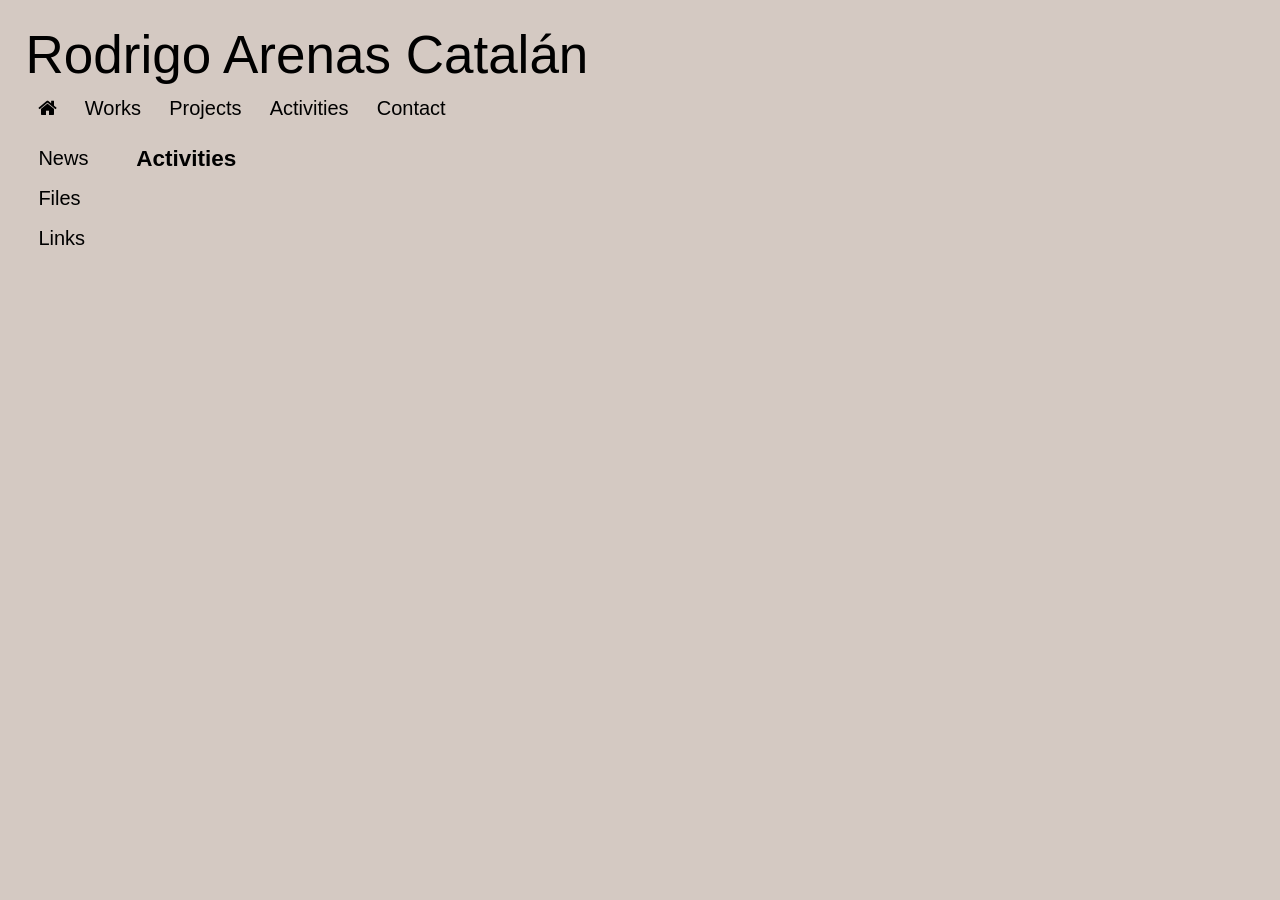
<file: activities.html>
<!doctype html>
	<html lang="en" xml:lang="en" xmlns= "http://www.w3.org/1999/xhtml">
<head>
	<meta charset="utf-8"/>
	<title>Rodrigo Arenas</title>
	<link rel="stylesheet" href="css/style.css"/>
	<link rel="icon" href="favicon.ico" />
		<meta http-equiv="X-UA-Compatible" content="IE=edge,chrome=1">
		<meta name="viewport" content="width=device-width, initial-scale=1.0, maximum-scale=1.0, user-scalable=no">
        <meta name="description" content="Galería de imágenes" />
        <meta name="keywords" content="jquery, carousel, image gallery, slider, responsive, flexible, fluid, resize, css3" />
		<meta name="author" content="Codrops" />
		<link rel="shortcut icon" href="../favicon.ico">
        <link rel="stylesheet" type="text/css" href="css/demo.css" />
		<link rel="stylesheet" type="text/css" href="css/style.css" />
		<link rel="stylesheet" type="text/css" href="css/elastislide.css" />
		<link href='https://fonts.googleapis.com/css?family=PT+Sans+Narrow&v1' rel='stylesheet' type='text/css' />
		<link href='https://fonts.googleapis.com/css?family=Pacifico' rel='stylesheet' type='text/css' />
		<link rel="stylesheet" href="https://cdnjs.cloudflare.com/ajax/libs/font-awesome/4.7.0/css/font-awesome.min.css">
<link rel="stylesheet" type="text/css" href="css/lightbox.min.css" />
<script src="js/lightbox-plus-jquery.min.js"></script>
<link rel="stylesheet" type="text/css" href="css/lightbox.min.css" />
<script src="js/lightbox-plus-jquery.min.js"></script>
</head>

<body>
<div class="wrap">
  <header>
		<div class="elheader">
  <a href="index.html">Rodrigo Arenas Catalán</a>
</div>

 <div class="navigation">
	<ul>
	<div class="dropdown">
    <a href="index.html"><button class="dropbtn"><i class="fa fa-home"></i></button></a>
</div>
	<div class="dropdown">
  <button class="dropbtn">Works</button>
  <div class="dropdown-content">
    <a href="audios.html">Audios</a>
    <a href="gallery.html">Visuals</a>
	<a href="audiovisuals.html" style="font-size:11.2px">Audio<br>visuals</a>
	<a href="texts.html">Texts</a>
  </div>
</div>
	<div class="dropdown">
<a href="projects.html"><button class="dropbtn">Projects</button></a>

</div>
	<div class="dropdown">
  <a href="activities.html"><button class="dropbtn">Activities</button></a>
    <div class="dropdown-content">
     
	<a href="calendar.html">Calendar</a>
  </div>


</div>
	<div class="dropdown">
  <a href="contact.html">  <a href="contact.html"><button class="dropbtn">Contact</button></a></a>
</div>
</div>
</header>

 <div class="content">
  <h2>Activities</h2>
  <p><br> <br>
<p></p> </p>

 </div>

<aside>
	<ul>
		<li><a href="news.html">News</a></li>
		<li><a href="files.html">Files</a></li>
		
		<li><a href="links.html">Links</a></li>
	</ul>
</aside>
<footer>
<h2></h2>
</footer>

</body>
</html>
</file>
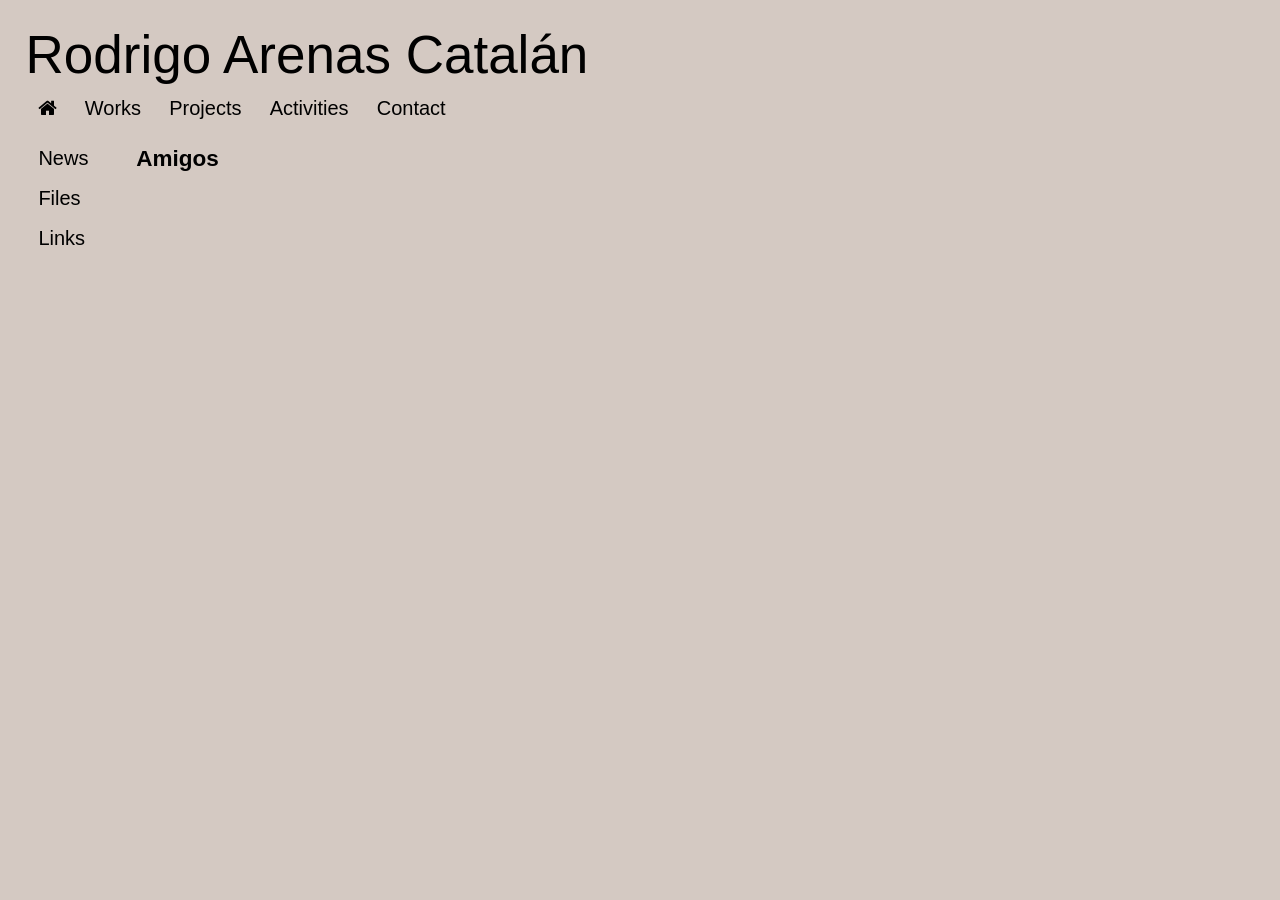
<file: amigos.html>
<!doctype html>
	<html lang="en" xml:lang="en" xmlns= "http://www.w3.org/1999/xhtml">
<head>
	<meta charset="utf-8"/>
	<meta name="description" content="This is Rodrigo Arenas's personal website about Poetry">
	<title>Rodrigo Arenas</title>
	<link rel="stylesheet" href="css/style.css"/>
	<link rel="icon" href="favicon.ico" />
		<meta http-equiv="X-UA-Compatible" content="IE=edge,chrome=1">
		<meta name="viewport" content="width=device-width, initial-scale=1.0, maximum-scale=1.0, user-scalable=no">
        <meta name="keywords" content="poetry, Rodrigo, potocka, poland, personal" />
		<meta name="author" content="Codrops" />
		<link rel="shortcut icon" href="../favicon.ico">
    <link rel="stylesheet" type="text/css" href="css/demo.css" />
		<link rel="stylesheet" type="text/css" href="css/style.css" />
		<link rel="stylesheet" type="text/css" href="css/elastislide.css" />
		<link rel="stylesheet" type="text/css" href="css/reset.css" />
		<link href='https://fonts.googleapis.com/css?family=PT+Sans+Narrow&v1' rel='stylesheet' type='text/css' />
		<link href='https://fonts.googleapis.com/css?family=Pacifico' rel='stylesheet' type='text/css' />
		<link rel="stylesheet" href="https://cdnjs.cloudflare.com/ajax/libs/font-awesome/4.7.0/css/font-awesome.min.css">
<link rel="stylesheet" type="text/css" href="css/lightbox.min.css" />
<script src="js/lightbox-plus-jquery.min.js"></script>
<link rel="stylesheet" type="text/css" href="css/lightbox.min.css" />
<script src="js/lightbox-plus-jquery.min.js"></script>
</head>

<body>
<div class="wrap">
  <header>
		<div class="elheader">
  <a href="index.html">Rodrigo Arenas Catalán</a>
</div>


 <div class="navigation">
	<ul>
	<div class="dropdown">
    <a href="index.html"><button class="dropbtn"><i class="fa fa-home"></i></button></a>
</div>
	<div class="dropdown">
  <button class="dropbtn">Works</button>
  <div class="dropdown-content">
    <a href="audios.html">Audios</a>
    <a href="gallery.html">Visuals</a>
	<a href="audiovisuals.html" style="font-size:11.2px">Audio<br>visuals</a>
	<a href="texts.html">Texts</a>
  </div>
</div>
	<div class="dropdown">
 <a href="projects.html"><button class="dropbtn">Projects</button></a>

</div>
	<div class="dropdown">
  <a href="activities.html"><button class="dropbtn">Activities</button></a>
    <div class="dropdown-content">

	<a href="calendar.html">Calendar</a>
  </div>


</div>
	<div class="dropdown">
    <a href="contact.html"><button class="dropbtn">Contact</button></a>
</div>
</div>
</header>

 <div class="content">
  <h2>Amigos</h2>
  <li></li>
 </div>

<aside>
	<ul>
		<li><a href="news.html">News</a></li>
		<li><a href="files.html">Files</a></li>

		<li><a href="links.html">Links</a></li>
	</ul>
</aside>
<footer>
<h2></h2>
</footer>

</body>
</html>
</file>
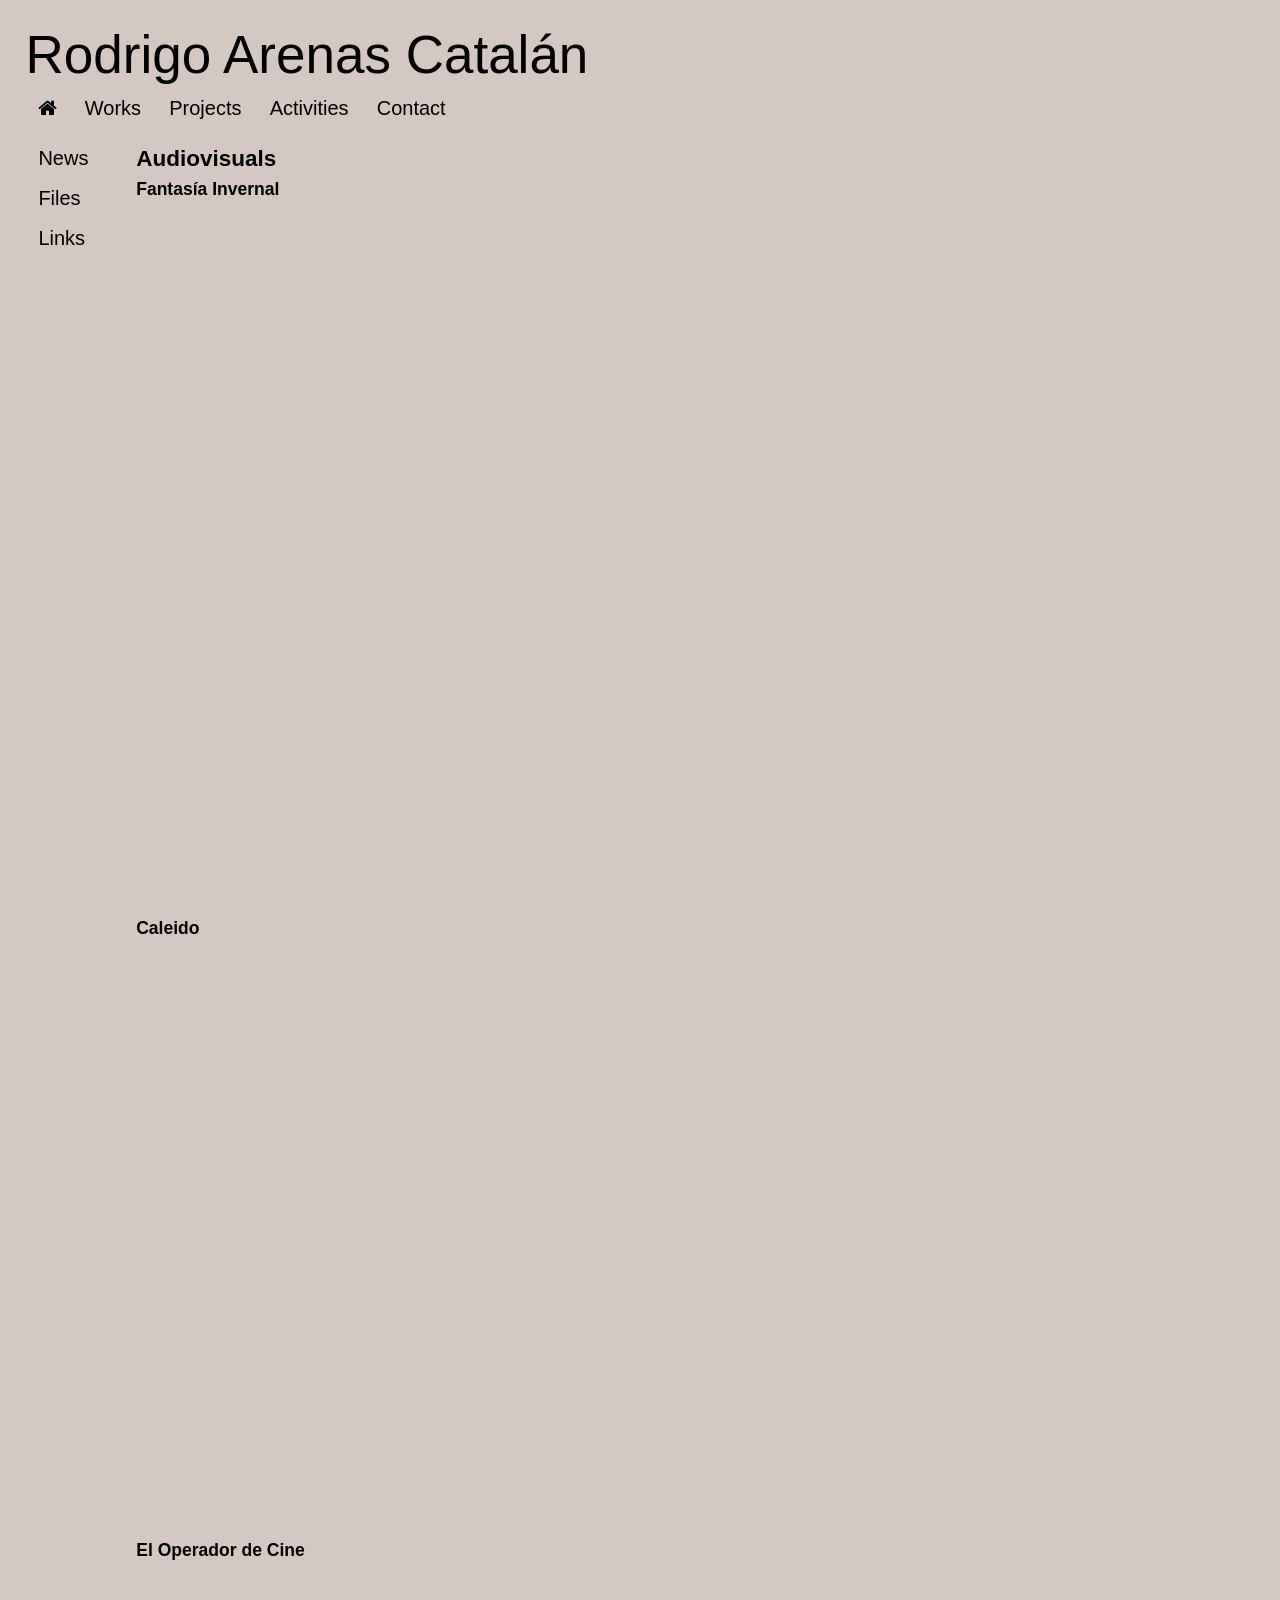
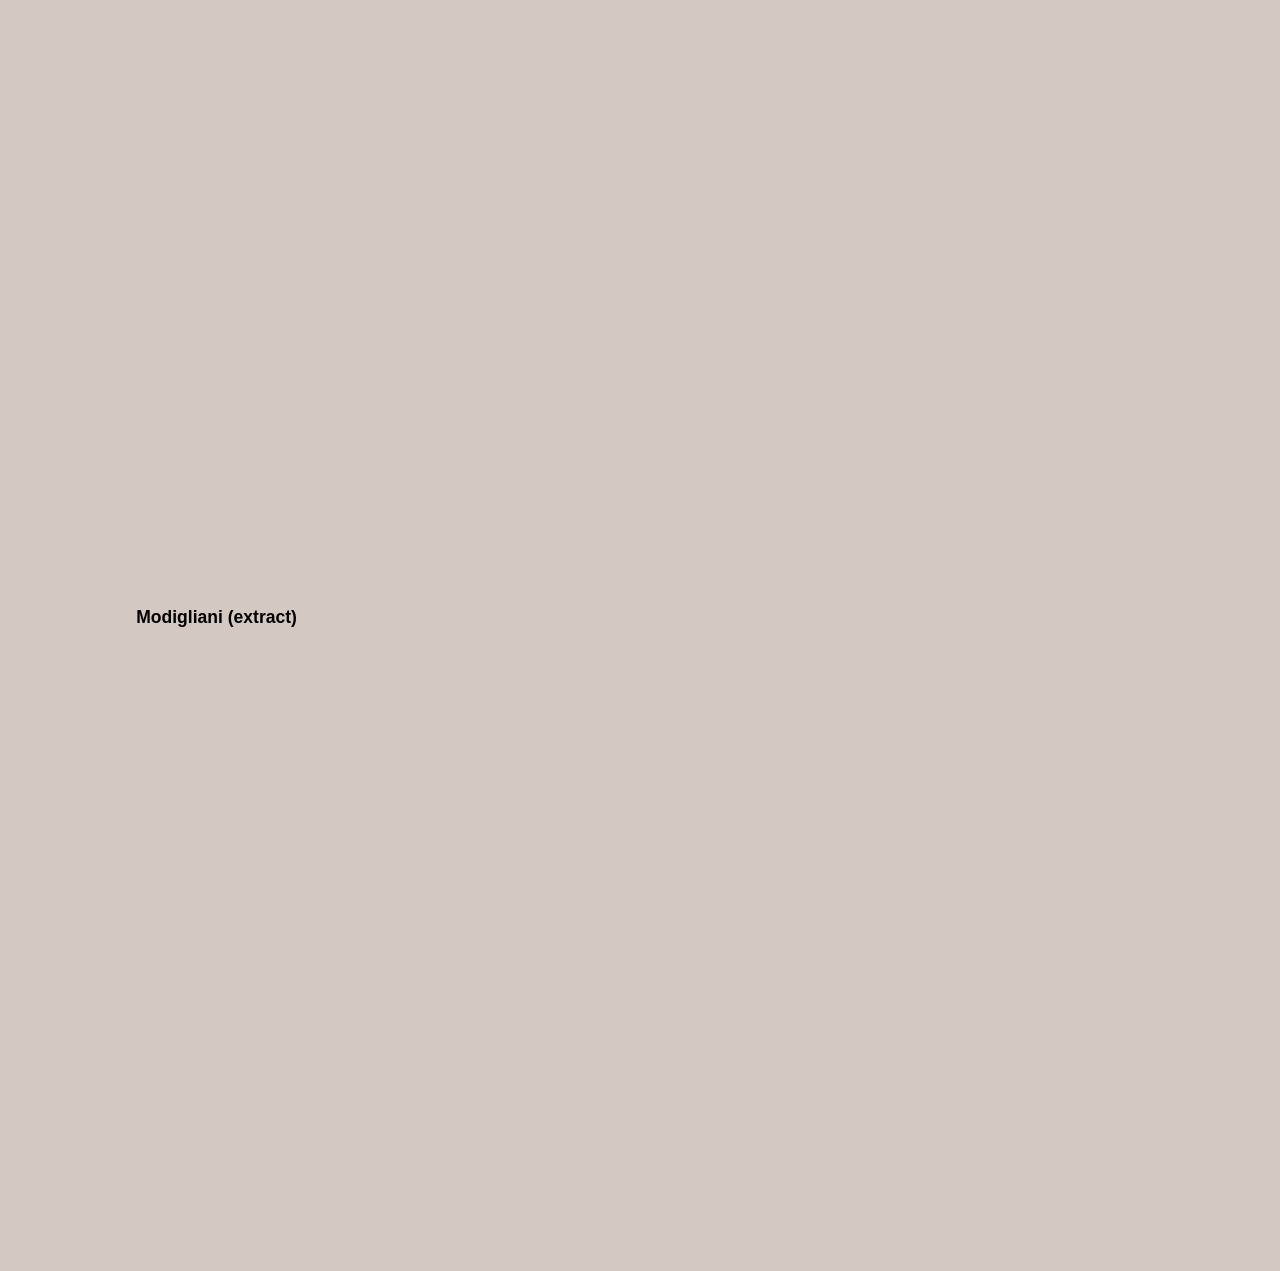
<file: audiovisuals.html>
<!doctype html>
	<html lang="en" xml:lang="en" xmlns= "http://www.w3.org/1999/xhtml">
<head>
	<meta charset="utf-8"/>
	<title>Rodrigo Arenas</title>
	<link rel="stylesheet" href="css/style.css"/>
	<link rel="icon" href="favicon.ico" />
		<meta http-equiv="X-UA-Compatible" content="IE=edge,chrome=1">
		<meta name="viewport" content="width=device-width, initial-scale=1.0, maximum-scale=1.0, user-scalable=no">
        <meta name="description" content="Galería de imágenes" />
        <meta name="keywords" content="jquery, carousel, image gallery, slider, responsive, flexible, fluid, resize, css3" />
		<meta name="author" content="Codrops" />
		<link rel="shortcut icon" href="../favicon.ico">
        <link rel="stylesheet" type="text/css" href="css/demo.css" />
		<link rel="stylesheet" type="text/css" href="css/style.css" />
		<link rel="stylesheet" type="text/css" href="css/elastislide.css" />
		<link href='https://fonts.googleapis.com/css?family=PT+Sans+Narrow&v1' rel='stylesheet' type='text/css' />
		<link href='https://fonts.googleapis.com/css?family=Pacifico' rel='stylesheet' type='text/css' />
		<link rel="stylesheet" href="https://cdnjs.cloudflare.com/ajax/libs/font-awesome/4.7.0/css/font-awesome.min.css">
<link rel="stylesheet" type="text/css" href="css/lightbox.min.css" />
<script src="js/lightbox-plus-jquery.min.js"></script>
<link rel="stylesheet" type="text/css" href="css/lightbox.min.css" />
<script src="js/lightbox-plus-jquery.min.js"></script>
</head>

<body>
<div class="wrap">
  <header>
		<div class="elheader">
  <a href="index.html">Rodrigo Arenas Catalán</a>
</div>

 <div class="navigation">
	<ul>
	<div class="dropdown">
    <a href="index.html"><button class="dropbtn"><i class="fa fa-home"></i></button></a>
</div>
	<div class="dropdown">
  <button class="dropbtn">Works</button>
  <div class="dropdown-content">
    <a href="audios.html">Audios</a>
    <a href="gallery.html">Visuals</a>
	<a href="audiovisuals.html" style="font-size:11.2px">Audio<br>visuals</a>
	<a href="texts.html">Texts</a>
  </div>
</div>
	<div class="dropdown">
<a href="projects.html"><button class="dropbtn">Projects</button></a>

</div>
	<div class="dropdown">
  <a href="activities.html"><button class="dropbtn">Activities</button></a>
    <div class="dropdown-content">

	<a href="calendar.html">Calendar</a>
  </div>


</div>
	<div class="dropdown">
    <a href="contact.html"><button class="dropbtn">Contact</button></a>
</div>
</div>
</header>

 <div class="content">
  <h2>Audiovisuals</h2>

<h3>Fantasía Invernal</h3>
<div class="videos">
<div class="responsive2">
<iframe width="640" height="480" src="https://www.youtube.com/embed/3Pc0WuCgZLc" frameborder="0" allow="accelerometer; autoplay; encrypted-media; gyroscope; picture-in-picture" allowfullscreen></iframe>
</div>
<br>
<br>
<div class="responsive2">
<br>
<br>
<h3>Caleido</h3>
<br>
<iframe width="640" height="480" src="https://www.youtube.com/embed/GO35ZrS6OHw" frameborder="0" allow="accelerometer; autoplay; encrypted-media; gyroscope; picture-in-picture" allowfullscreen></iframe>
</div>
<br>
<br>
<div class="responsive2">
<h3>El Operador de Cine</h3>
<br>
<iframe src="https://www.youtube.com/embed/oje03Wi2Fm4" frameborder="0" allow="accelerometer; autoplay; encrypted-media; gyroscope; picture-in-picture" allowfullscreen></iframe>
</div>
<br>
<br>
<div class="responsive2">
<h3>Modigliani (extract)</h3>
<br>
<iframe width="640" height="480" src="https://www.youtube.com/embed/61lvM6mbsYE" frameborder="0" allow="accelerometer; autoplay; encrypted-media; gyroscope; picture-in-picture" allowfullscreen></iframe>
</div>
<br>
<br>
</div>
</div>
<aside>
	<ul>
		<li><a href="news.html">News</a></li>
		<li><a href="files.html">Files</a></li>

		<li><a href="links.html">Links</a></li>
	</ul>
</aside>
<footer>
<h2></h2>
</footer>

</body>
</html>
</file>
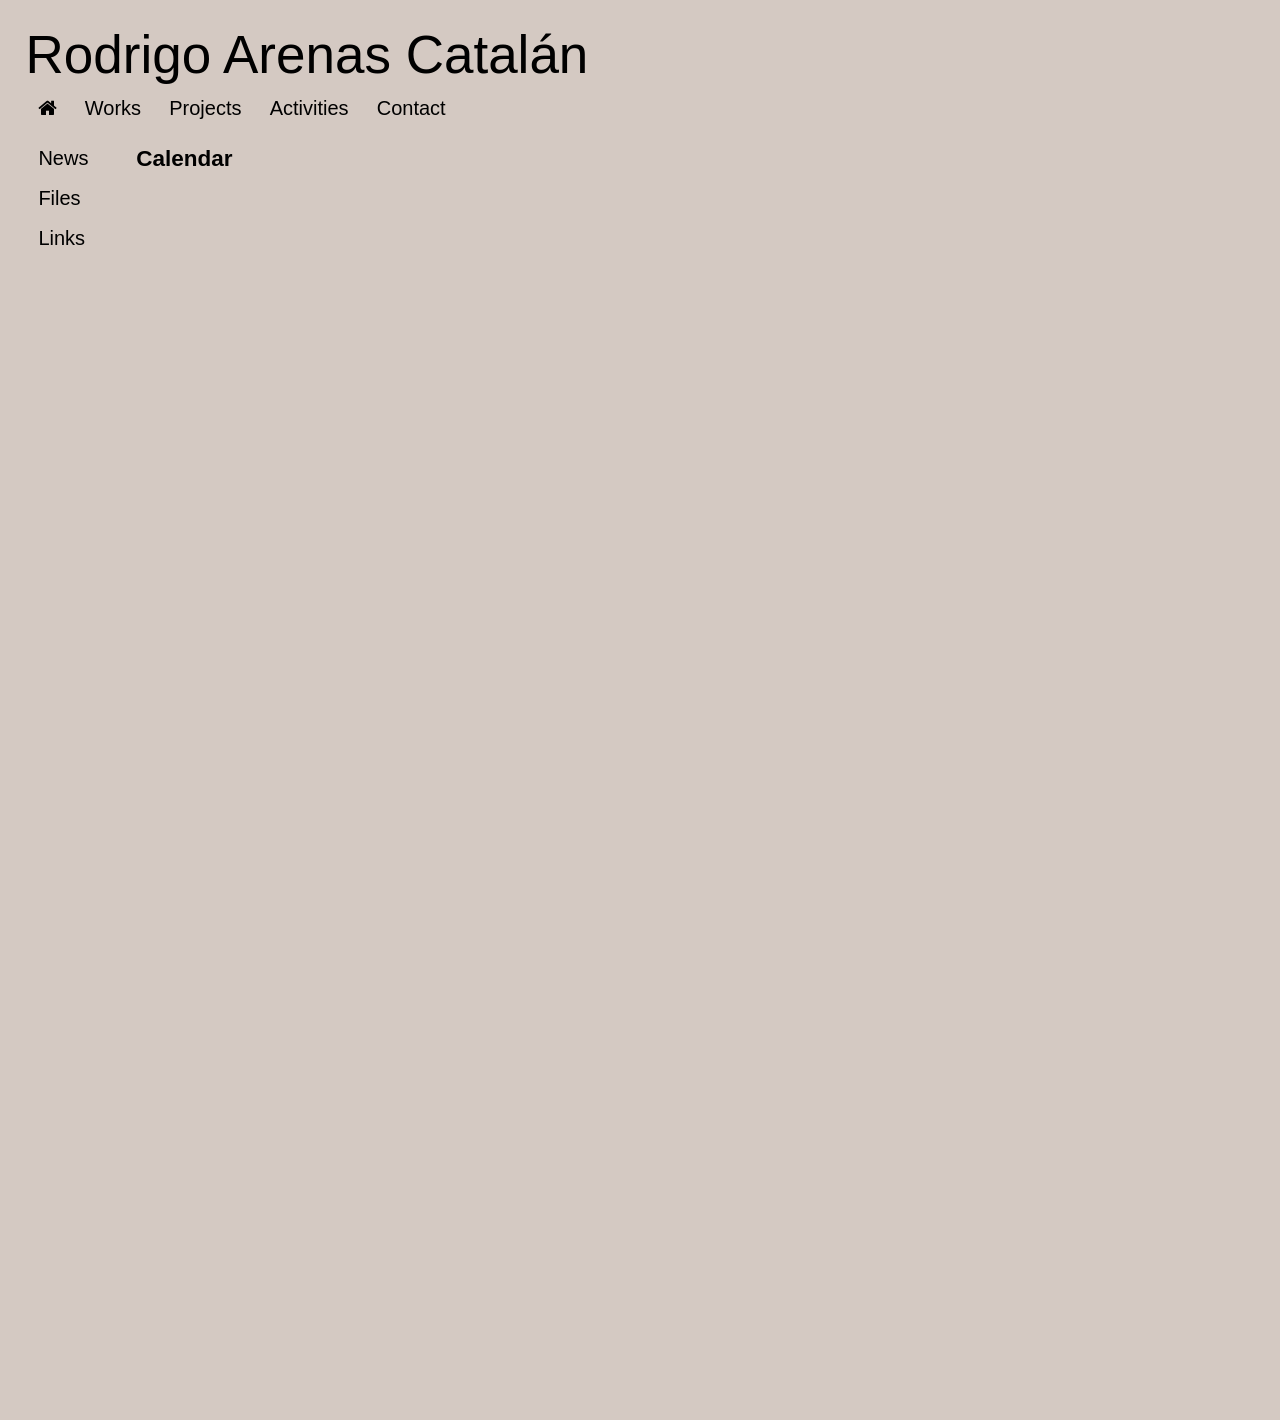
<file: calendar.html>
<!doctype html>
	<html lang="en" xml:lang="en" xmlns= "http://www.w3.org/1999/xhtml">
<head>
	<meta charset="utf-8"/>
	<title>Rodrigo Arenas</title>
	<link rel="stylesheet" href="css/style.css"/>
	<link rel="icon" href="favicon.ico" />
		<meta http-equiv="X-UA-Compatible" content="IE=edge,chrome=1">
		<meta name="viewport" content="width=device-width, initial-scale=1.0, maximum-scale=1.0, user-scalable=no">
        <meta name="description" content="Galería de imágenes" />
        <meta name="keywords" content="jquery, carousel, image gallery, slider, responsive, flexible, fluid, resize, css3" />
		<meta name="author" content="Codrops" />
		<link rel="shortcut icon" href="../favicon.ico">
        <link rel="stylesheet" type="text/css" href="css/demo.css" />
		<link rel="stylesheet" type="text/css" href="css/style.css" />
		<link rel="stylesheet" type="text/css" href="css/elastislide.css" />
		<link href='https://fonts.googleapis.com/css?family=PT+Sans+Narrow&v1' rel='stylesheet' type='text/css' />
		<link href='https://fonts.googleapis.com/css?family=Pacifico' rel='stylesheet' type='text/css' />
		<link rel="stylesheet" href="https://cdnjs.cloudflare.com/ajax/libs/font-awesome/4.7.0/css/font-awesome.min.css">
<link rel="stylesheet" type="text/css" href="css/lightbox.min.css" />
<script src="js/lightbox-plus-jquery.min.js"></script>
<link rel="stylesheet" type="text/css" href="css/lightbox.min.css" />
<script src="js/lightbox-plus-jquery.min.js"></script>
</head>

<body>
<div class="wrap">
  <header>
		<div class="elheader">
  <a href="index.html">Rodrigo Arenas Catalán</a>
</div>

 <div class="navigation">
	<ul>
	<div class="dropdown">
    <a href="index.html"><button class="dropbtn"><i class="fa fa-home"></i></button></a>
</div>
	<div class="dropdown">
  <button class="dropbtn">Works</button>
  <div class="dropdown-content">
    <a href="audios.html">Audios</a>
    <a href="gallery.html">Visuals</a>
	<a href="audiovisuals.html" style="font-size:11.2px">Audio<br>visuals</a>
	<a href="texts.html">Texts</a>
  </div>
</div>
	<div class="dropdown">
<a href="projects.html"><button class="dropbtn">Projects</button></a>

</div>
	<div class="dropdown">
  <a href="activities.html"><button class="dropbtn">Activities</button></a>
    <div class="dropdown-content">

	<a href="calendar.html">Calendar</a>
  </div>


</div>
	<div class="dropdown">
  <a href="contact.html">  <a href="contact.html"><button class="dropbtn">Contact</button></a></a>
</div>
</div>
</header>

 <div class="content">
  <h2>Calendar</h2>
	<div class="responsive">
  <p>

<iframe src="https://calendar.google.com/calendar/embed?height=600&wkst=2&bgcolor=%23ffffff&ctz=Europe%2FWarsaw&src=cm9kYXJlLmNsQGdtYWlsLmNvbQ&src=YTU0amx2cWVhbTdsZmVlZXJlNWtjMGltYXNAZ3JvdXAuY2FsZW5kYXIuZ29vZ2xlLmNvbQ&src=bHZtbG90MHFqYmtsMTV1cTh1M25tbGlndHNAZ3JvdXAuY2FsZW5kYXIuZ29vZ2xlLmNvbQ&src=c2oxYThxNmhlbWlqNGYzamhzY3NzYmRzcGdAZ3JvdXAuY2FsZW5kYXIuZ29vZ2xlLmNvbQ&src=ZHVmajlkNDVidjdmcjdpaGxsbGdqZGczYWtAZ3JvdXAuY2FsZW5kYXIuZ29vZ2xlLmNvbQ&src=cXNtOWE2c3NhZzhkamtiNjAyZWhnaDdpdmtAZ3JvdXAuY2FsZW5kYXIuZ29vZ2xlLmNvbQ&color=%237CB342&color=%23D81B60&color=%23D81B60&color=%238E24AA&color=%23B39DDB&color=%23D81B60&showCalendars=0&showTz=1&showTabs=0&showDate=0&showPrint=0&showNav=1&mode=WEEK" style="border-width:0" width="800" height="600" frameborder="0" scrolling="no"></iframe>

	</p>

 </div>
 </div>
<aside>
	<ul>
		<li><a href="news.html">News</a></li>
		<li><a href="files.html">Files</a></li>

		<li><a href="links.html">Links</a></li>
	</ul>
</aside>
<footer>
<h2></h2>
</footer>

</body>
</html>
</file>
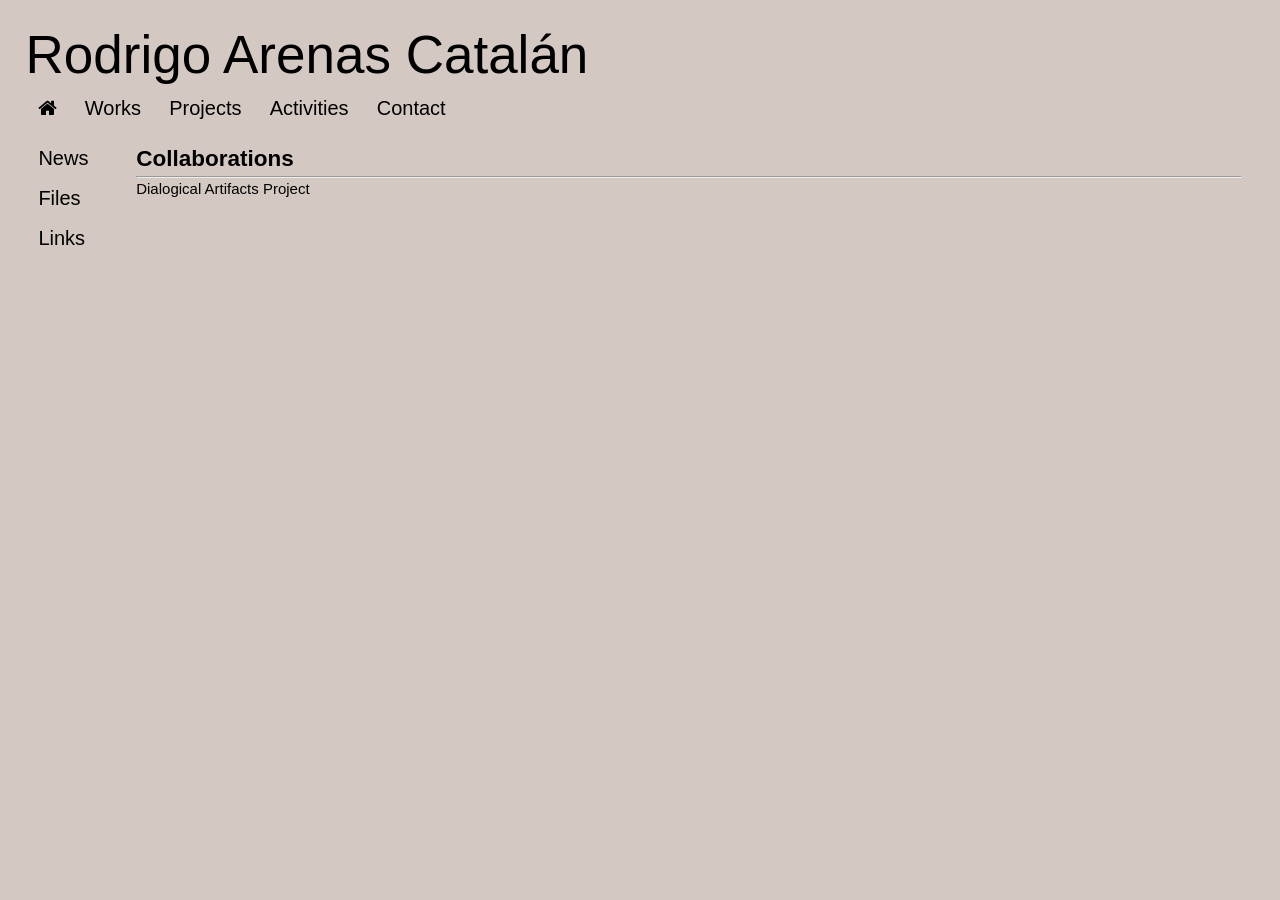
<file: collaborations.html>
<!doctype html>
	<html lang="en" xml:lang="en" xmlns= "http://www.w3.org/1999/xhtml">
<head>
	<meta charset="utf-8"/>
	<title>Rodrigo Arenas</title>
	<link rel="stylesheet" href="css/style.css"/>
	<link rel="icon" href="favicon.ico" />
		<meta http-equiv="X-UA-Compatible" content="IE=edge,chrome=1">
		<meta name="viewport" content="width=device-width, initial-scale=1.0, maximum-scale=1.0, user-scalable=no">
        <meta name="description" content="Galería de imágenes" />
        <meta name="keywords" content="jquery, carousel, image gallery, slider, responsive, flexible, fluid, resize, css3" />
		<meta name="author" content="Codrops" />
		<link rel="shortcut icon" href="../favicon.ico">
        <link rel="stylesheet" type="text/css" href="css/demo.css" />
		<link rel="stylesheet" type="text/css" href="css/style.css" />
		<link rel="stylesheet" type="text/css" href="css/elastislide.css" />
		<link href='https://fonts.googleapis.com/css?family=PT+Sans+Narrow&v1' rel='stylesheet' type='text/css' />
		<link href='https://fonts.googleapis.com/css?family=Pacifico' rel='stylesheet' type='text/css' />
		<link rel="stylesheet" href="https://cdnjs.cloudflare.com/ajax/libs/font-awesome/4.7.0/css/font-awesome.min.css">
<link rel="stylesheet" type="text/css" href="css/lightbox.min.css" />
<script src="js/lightbox-plus-jquery.min.js"></script>
<link rel="stylesheet" type="text/css" href="css/lightbox.min.css" />
<script src="js/lightbox-plus-jquery.min.js"></script>
</head>

<body>
<div class="wrap">
  <header>
		<div class="elheader">
  <a href="index.html">Rodrigo Arenas Catalán</a>
</div>


 <div class="navigation">
	<ul>
	<div class="dropdown">
    <a href="index.html"><button class="dropbtn"><i class="fa fa-home"></i></button></a>
</div>
	<div class="dropdown">
  <button class="dropbtn">Works</button>
  <div class="dropdown-content">
    <a href="audios.html">Audios</a>
    <a href="gallery.html">Visuals</a>
	<a href="audiovisuals.html" style="font-size:11.2px">Audio<br>visuals</a>
	<a href="texts.html">Texts</a>
  </div>
</div>
	<div class="dropdown">
  <a href="projects.html"><button class="dropbtn">Projects</button></a>

</div>
	<div class="dropdown">
  <a href="activities.html"><button class="dropbtn">Activities</button></a>
    <div class="dropdown-content">
     
	<a href="calendar.html">Calendar</a>
  </div>


</div>
	<div class="dropdown">
  <a href="contact.html">  <a href="contact.html"><button class="dropbtn">Contact</button></a></a>
</div>
</div>
</header>


 <div class="content">
  <h2>Collaborations</h2>
 <hr>
 <p>Dialogical Artifacts Project <br>

 </p>
 </div>

<aside>
	<ul>
		<li><a href="news.html">News</a></li>
		<li><a href="files.html">Files</a></li>
		
		<li><a href="links.html">Links</a></li>
	</ul>
</aside>
</div>
</body>
</html>
</file>
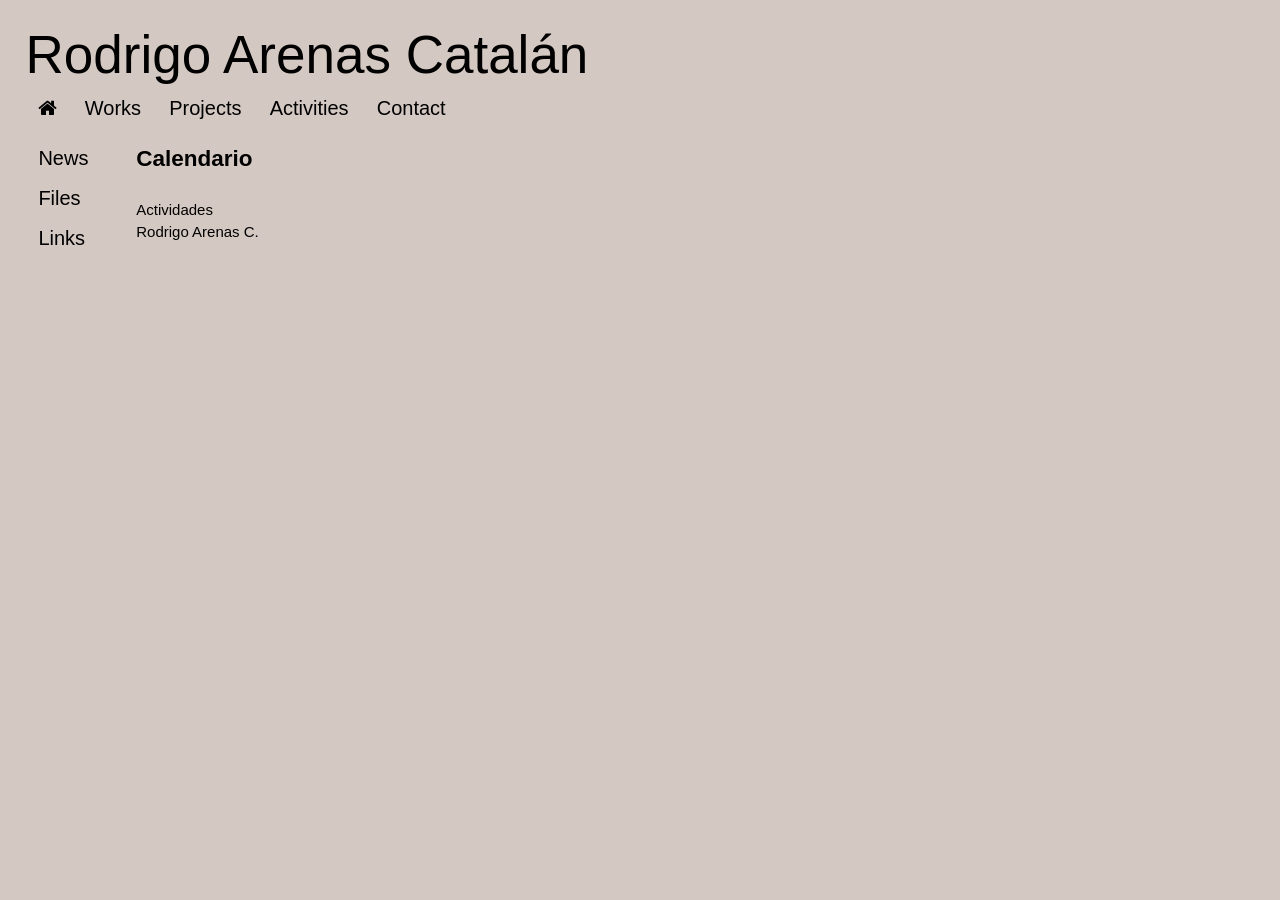
<file: community.html>
<!doctype html>
	<html lang="en" xml:lang="en" xmlns= "http://www.w3.org/1999/xhtml">
<head>
	<meta charset="utf-8"/>
	<title>Rodrigo Arenas</title>
	<link rel="stylesheet" href="css/style.css"/>
	<link rel="icon" href="favicon.ico" />
		<meta http-equiv="X-UA-Compatible" content="IE=edge,chrome=1">
		<meta name="viewport" content="width=device-width, initial-scale=1.0, maximum-scale=1.0, user-scalable=no">
        <meta name="description" content="Galería de imágenes" />
        <meta name="keywords" content="jquery, carousel, image gallery, slider, responsive, flexible, fluid, resize, css3" />
		<meta name="author" content="Codrops" />
		<link rel="shortcut icon" href="../favicon.ico">
        <link rel="stylesheet" type="text/css" href="css/demo.css" />
		<link rel="stylesheet" type="text/css" href="css/style.css" />
		<link rel="stylesheet" type="text/css" href="css/elastislide.css" />
		<link href='https://fonts.googleapis.com/css?family=PT+Sans+Narrow&v1' rel='stylesheet' type='text/css' />
		<link href='https://fonts.googleapis.com/css?family=Pacifico' rel='stylesheet' type='text/css' />
		<link rel="stylesheet" href="https://cdnjs.cloudflare.com/ajax/libs/font-awesome/4.7.0/css/font-awesome.min.css">
<link rel="stylesheet" type="text/css" href="css/lightbox.min.css" />
<script src="js/lightbox-plus-jquery.min.js"></script>
<link rel="stylesheet" type="text/css" href="css/lightbox.min.css" />
<script src="js/lightbox-plus-jquery.min.js"></script>
</head>

<body>
<div class="wrap">
  <header>
		<div class="elheader">
  <a href="index.html">Rodrigo Arenas Catalán</a>
</div>

 <div class="navigation">
	<ul>
	<div class="dropdown">
    <a href="index.html"><button class="dropbtn"><i class="fa fa-home"></i></button></a>
</div>
	<div class="dropdown">
  <button class="dropbtn">Works</button>
  <div class="dropdown-content">
    <a href="audios.html">Audios</a>
    <a href="gallery.html">Visuals</a>
	<a href="audiovisuals.html" style="font-size:11.2px">Audio<br>visuals</a>
	<a href="texts.html">Texts</a>
  </div>
</div>
	<div class="dropdown">
<a href="projects.html"><button class="dropbtn">Projects</button></a>

</div>
	<div class="dropdown">
  <a href="activities.html"><button class="dropbtn">Activities</button></a>
    <div class="dropdown-content">
     
	<a href="calendar.html">Calendar</a>
  </div>


</div>
	<div class="dropdown">
  <a href="contact.html">  <a href="contact.html"><button class="dropbtn">Contact</button></a></a>
</div>
</div>
</header>

 <div class="content">
  <h2>Calendario</h2>
  <p><br> Actividades <br>
<p>Rodrigo Arenas C.</p> </p>

 </div>

<aside>
	<ul>
		<li><a href="news.html">News</a></li>
		<li><a href="files.html">Files</a></li>
		
		<li><a href="links.html">Links</a></li>
	</ul>
</aside>
<footer>
<h2></h2>
</footer>

</body>
</html>
</file>
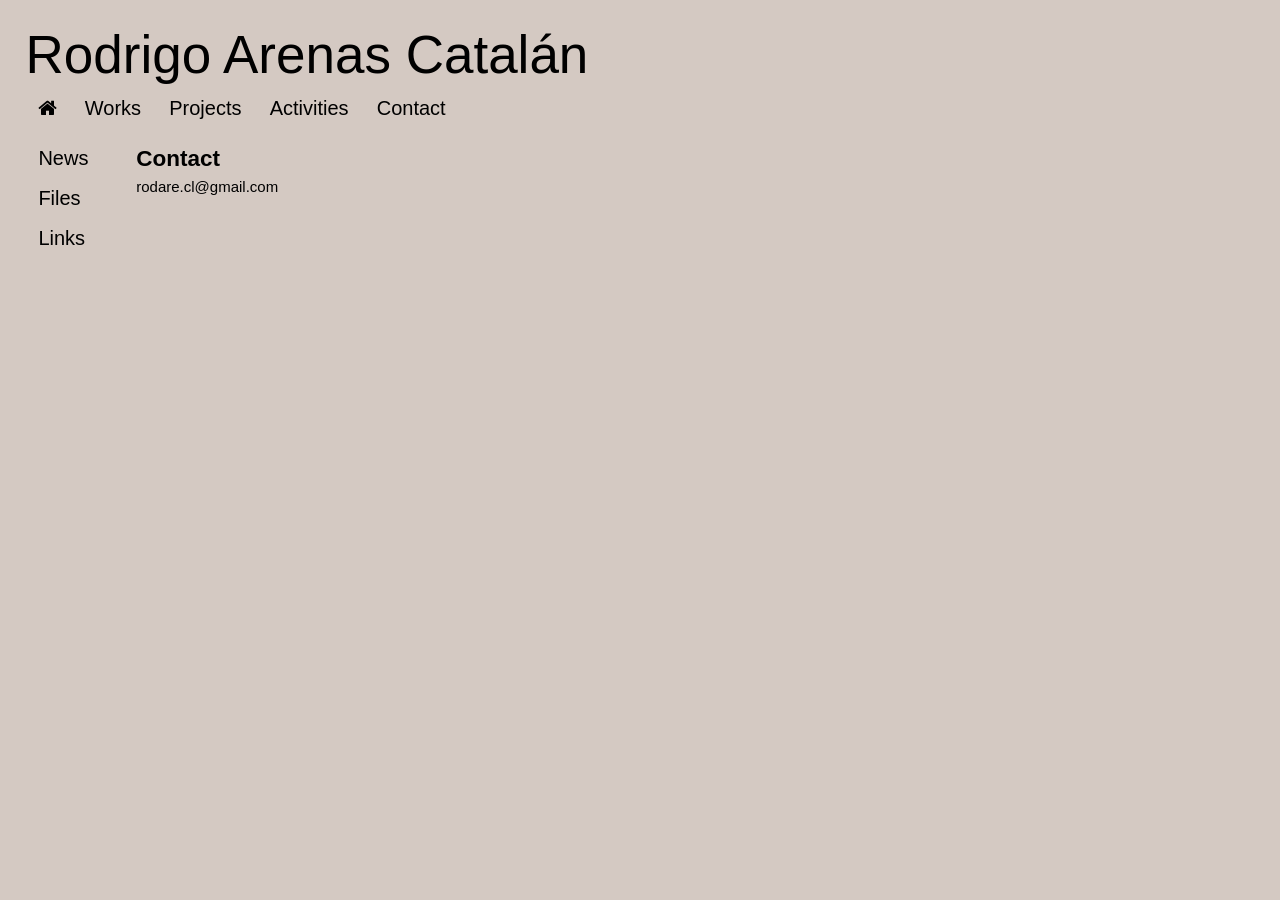
<file: contact.html>
<!doctype html>
	<html lang="en" xml:lang="en" xmlns= "http://www.w3.org/1999/xhtml">
<head>
	<meta charset="utf-8"/>
	<title>Rodrigo Arenas</title>
	<link rel="stylesheet" href="css/style.css"/>
	<link rel="icon" href="favicon.ico" />
		<meta http-equiv="X-UA-Compatible" content="IE=edge,chrome=1">
		<meta name="viewport" content="width=device-width, initial-scale=1.0, maximum-scale=1.0, user-scalable=no">
        <meta name="description" content="Galería de imágenes" />
        <meta name="keywords" content="jquery, carousel, image gallery, slider, responsive, flexible, fluid, resize, css3" />
		<meta name="author" content="Codrops" />
		<link rel="shortcut icon" href="../favicon.ico">
        <link rel="stylesheet" type="text/css" href="css/demo.css" />
		<link rel="stylesheet" type="text/css" href="css/style.css" />
		<link rel="stylesheet" type="text/css" href="css/elastislide.css" />
		<link href='https://fonts.googleapis.com/css?family=PT+Sans+Narrow&v1' rel='stylesheet' type='text/css' />
		<link href='https://fonts.googleapis.com/css?family=Pacifico' rel='stylesheet' type='text/css' />
		<link rel="stylesheet" href="https://cdnjs.cloudflare.com/ajax/libs/font-awesome/4.7.0/css/font-awesome.min.css">
<link rel="stylesheet" type="text/css" href="css/lightbox.min.css" />
<script src="js/lightbox-plus-jquery.min.js"></script>
<link rel="stylesheet" type="text/css" href="css/lightbox.min.css" />
<script src="js/lightbox-plus-jquery.min.js"></script>
</head>

<body>
<div class="wrap">
  <header>
		<div class="elheader">
  <a href="index.html">Rodrigo Arenas Catalán</a>
</div>

 <div class="navigation">
	<ul>
	<div class="dropdown">
    <a href="index.html"><button class="dropbtn"><i class="fa fa-home"></i></button></a>
</div>
	<div class="dropdown">
  <button class="dropbtn">Works</button>
  <div class="dropdown-content">
    <a href="audios.html">Audios</a>
    <a href="gallery.html">Visuals</a>
	<a href="audiovisuals.html" style="font-size:11.2px">Audio<br>visuals</a>
	<a href="texts.html">Texts</a>
  </div>
</div>
	<div class="dropdown">
<a href="projects.html"><button class="dropbtn">Projects</button></a>

</div>
	<div class="dropdown">
  <a href="activities.html"><button class="dropbtn">Activities</button></a>
    <div class="dropdown-content">
     
	<a href="calendar.html">Calendar</a>
  </div>


</div>
	<div class="dropdown">
  <a href="contact.html">  <a href="contact.html"><button class="dropbtn">Contact</button></a></a>
</div>
</div>
</header>

 <div class="content">
  <h2>Contact</h2>
 <p><a href="mailto:rodare.cl@gmail.com?Subject=Hello%20Rodrigo" target="_top">rodare.cl@gmail.com</a></p>
 
 </div>

<aside>
	<ul>
		<li><a href="news.html">News</a></li>
		<li><a href="files.html">Files</a></li>
		
		<li><a href="links.html">Links</a></li>
	</ul>
</aside>
</div>
</body>
</html>
</file>
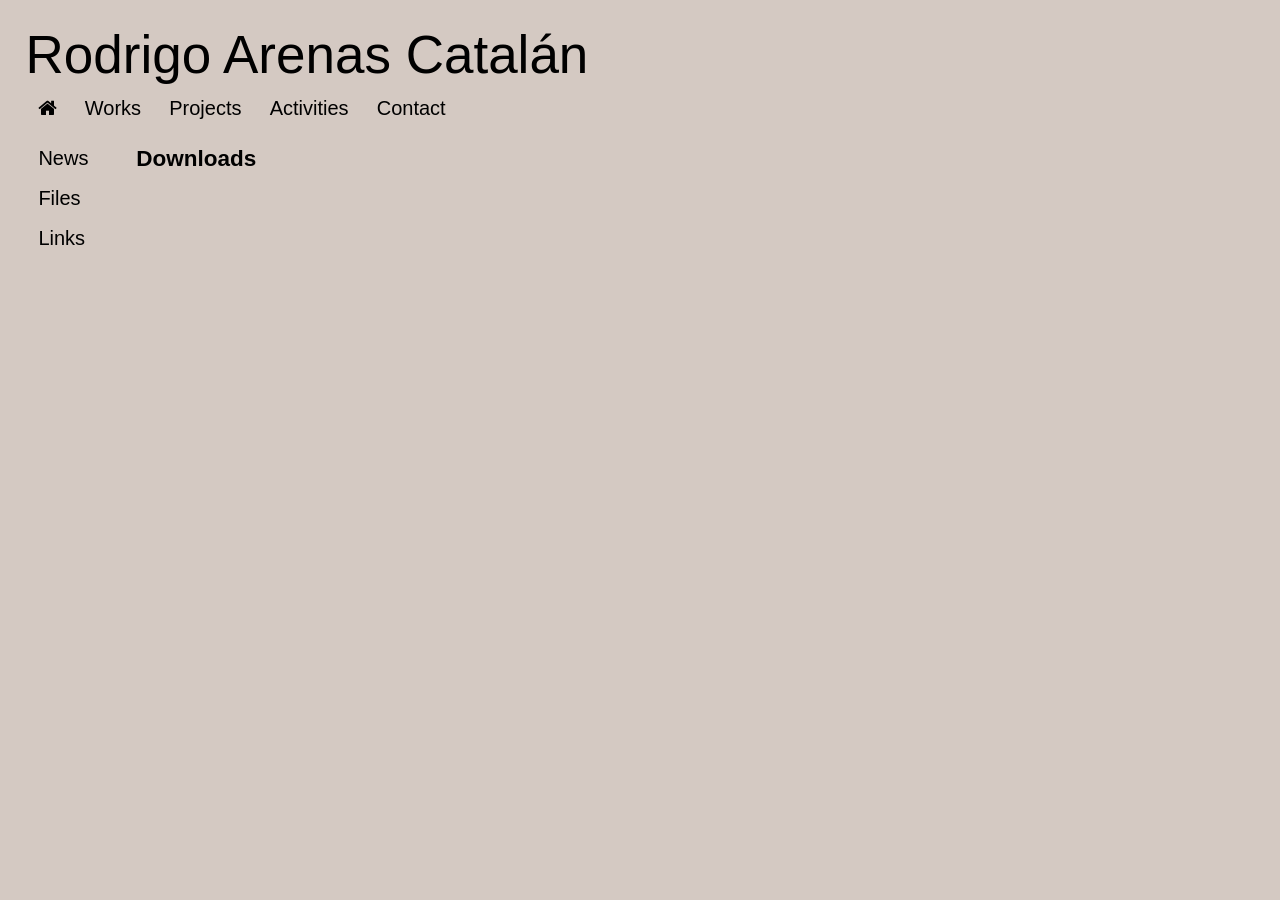
<file: files.html>
<!doctype html>
	<html lang="en" xml:lang="en" xmlns= "http://www.w3.org/1999/xhtml">
<head>
	<meta charset="utf-8"/>
	<meta name="description" content="This is Rodrigo Arenas's personal website about Poetry">
	<title>Rodrigo Arenas</title>
	<link rel="stylesheet" href="css/style.css"/>
	<link rel="icon" href="favicon.ico" />
		<meta http-equiv="X-UA-Compatible" content="IE=edge,chrome=1">
		<meta name="viewport" content="width=device-width, initial-scale=1.0, maximum-scale=1.0, user-scalable=no">
        <meta name="keywords" content="poetry, Rodrigo, potocka, poland, personal" />
		<meta name="author" content="Codrops" />
		<link rel="shortcut icon" href="../favicon.ico">
    <link rel="stylesheet" type="text/css" href="css/demo.css" />
		<link rel="stylesheet" type="text/css" href="css/style.css" />
		<link rel="stylesheet" type="text/css" href="css/elastislide.css" />
		<link rel="stylesheet" type="text/css" href="css/reset.css" />
		<link href='https://fonts.googleapis.com/css?family=PT+Sans+Narrow&v1' rel='stylesheet' type='text/css' />
		<link href='https://fonts.googleapis.com/css?family=Pacifico' rel='stylesheet' type='text/css' />
		<link rel="stylesheet" href="https://cdnjs.cloudflare.com/ajax/libs/font-awesome/4.7.0/css/font-awesome.min.css">
<link rel="stylesheet" type="text/css" href="css/lightbox.min.css" />
<script src="js/lightbox-plus-jquery.min.js"></script>
<link rel="stylesheet" type="text/css" href="css/lightbox.min.css" />
<script src="js/lightbox-plus-jquery.min.js"></script>
</head>

<body>
<div class="wrap">
  <header>
		<div class="elheader">
  <a href="index.html">Rodrigo Arenas Catalán</a>
</div>


 <div class="navigation">
	<ul>
	<div class="dropdown">
    <a href="index.html"><button class="dropbtn"><i class="fa fa-home"></i></button></a>
</div>
	<div class="dropdown">
  <button class="dropbtn">Works</button>
  <div class="dropdown-content">
    <a href="audios.html">Audios</a>
    <a href="gallery.html">Visuals</a>
	<a href="audiovisuals.html" style="font-size:11.2px">Audio<br>visuals</a>
	<a href="texts.html">Texts</a>
  </div>
</div>
	<div class="dropdown">
 <a href="projects.html"><button class="dropbtn">Projects</button></a>

</div>
	<div class="dropdown">
  <a href="activities.html"><button class="dropbtn">Activities</button></a>
    <div class="dropdown-content">
     
	<a href="calendar.html">Calendar</a>
  </div>


</div>
	<div class="dropdown">
    <a href="contact.html"><button class="dropbtn">Contact</button></a>
</div>
</div>
</header>

 <div class="content">
  <h2>Downloads</h2>
  <li><a href="descargas/CuentaCuentos.pdf"></a><li>
 </div>

<aside>
	<ul>
		<li><a href="news.html">News</a></li>
		<li><a href="files.html">Files</a></li>
		
		<li><a href="links.html">Links</a></li>
	</ul>
</aside>
<footer>
<h2></h2>
</footer>

</body>
</html>
</file>
<file: css/style.css>
* {
	margin: 0;
	padding: 0;
	list-style-type: none;
	text-decoration: none;
	text-align: justify;
	text-justify: inter-word;
	}
a{
	color:inherit;
}
a:hover{
	color:#068405;
}
li a {
	color: black;
}

li a:hover {
	font-weight: bold;
	color: inherit;
}

.dropbtn:hover {
	color:#068405;
}
.dropdown-content a:hover{
	color:#068405;
}
	.wrapper {
		width: 100%;
	}

body{
		font-family: helvetica;
    background-color: #d4c9c2;
		position: relative;
		font-size: 16px;
		line-height: 1.5;
}

.wrap{
	min-width: 300px;
	width: 96%;
	margin: auto;
	margin-top: 10px;
	padding: 0;
	position: relative;
	}

header{
	width: 100%;
	position:fixed;
	-webkit-position:fixed;
	top:0px;
	z-index: 2;
}

header h1, h1 a{
	margin: 0;
	text-align: left;
	color: #FDE5C9;
	text-decoration: none;
	text-shadow: 5px 10px 20px black;
	}

header h3{
	margin-top: 30px;
	text-align: left;
	color: #FDE5C9;
	text-decoration: none;
	position: relative;
	}

.searchBox {
		width: 40%;
		float: right;
		margin-top: 10px;
		background-color: #d4c9c2;
	}

.elheader{
	text-decoration: none;
	display: block;
	height: 42px;
	font-size: 29px;
	color: black;
	background-color: #d4c9c2;
	padding: 5px 0 0 0;
	margin: 0;
	position: relative;
	text-align: left;
}

.navigation{
	position: sticky;
	top: 0px;
	width: 100%;
}

.navigation li{
	display: inline;
	padding-right: 0px;
}
.dropbtn {
    background-color: #d4c9c2;
    color: black;
    padding: 6px;
    font-size: 18px;
    border: none;
    cursor: pointer;
}

.dropdown {
    position: relative;
    display: inline-block;
}

.dropdown-content {
    display: none;
		position: absolute;
    width: 100%;
    background-color: #068405;
    box-shadow: 0px 8px 16px 0px rgba(0,0,0,0.2);
}

.dropdown-content a {
    background-color: #d4c9c2;
	color: black;
    padding: 8px;
	font-size: 15px;
    text-decoration: none;
    display: block;
}

.dropdown-content a:hover {
	background-color: #d4c9c2
}

.dropdown:hover .dropdown-content {
    display: block;
}

.dropdown:hover .dropbtn {
    background-color: #d4c9c2;
}
/* Dropdown menu start */
ul.elmenu {
		list-style-type: none;
		margin-top: -5px;
		padding: 0;
		background-color: #333;
	}

	li.elmenu {
		float: left;
	}

	li.elmenu a, .dropbtn.elmenu {
		display: inline-block;
		color: black;
		text-align: center;
		padding: 12px 4px;
		text-decoration: none;
	}

	li.elmenu a:hover, .elmenu.dropdown:hover .elmenu.dropbtn {
		background-color: #068405;
	}

	li.dropdown.elmenu {
		display: inline-block;
	}

	.elmenu.dropdown-content {
		display: none;
		position: absolute;
		background-color: #f9f9f9;
		min-width: 160px;
		box-shadow: 0px 8px 16px 0px rgba(0,0,0,0.2);
		z-index: 1;
	}

	.elmenu.dropdown-content a {
		color: black;
		padding: 12px 16px;
		text-decoration: none;
		display: block;
		text-align: left;
	}

	.elmenu.dropdown-content a:hover {background-color: #068405;}

	.elmenu.dropdown:hover .elmenu.dropdown-content {
		display: block;
	}
 /* Drop-down menu end */

 .content, aside{
 	height: 13000px;
 	margin: auto;

 }

.content{
	background: #d4c9c2;
	float: right;
	width: 86%;
	max-height: 90px;
	padding: 1%;
	margin-top: 65px;
	z-index: -1;

}
aside {
	float: left;
	width: 8%;
	padding: 0%;
	margin-top:60px;
	position:fixed;
	-webkit-position:fixed;
	z-index: 1;
}

aside ul {
	list-style: none;
	padding-left: 0px;
}

aside ul li a:hover{
	color:#068405;
}

footer {
	clear: both;
}

aside li{
	padding-top: 10px;
}

form li {
	list-style: none;
	margin-bottom: 20px
}

form ul{
		padding-left:0;
}

label {
	display: block;
	cursor: pointer;
	color: #292929;
	font-family: sans-serif;
	padding-bottom: 8px;
}

textarea {
	width: 400px;
	height: 6000px;
}

#aparte{
	margin: 10px 0 10px -37px;
	font-weight: bold;
}

img {
	border: 1px solid #ddd;
	border-radius: 4px;
  }

  img:hover {
	box-shadow: 0 0 2px 1px rgba(0, 140, 186, 0.5);
  }


	.img-banner2 {
	    display: block;
	    width: 100%;
	    padding-bottom: 10px;
	  }
	  .img-info h2 {
	    padding: 0px 5px 0px;
	    font-family: arial;
	    font-size: 30px;
	    color: #111;
	  }

	.gallery-position{
	  position:relative;
	  top:-3em;
	}
	  .img-info p {
	    padding: 0px 5px 0px;
	    font-family: arial;
	    font-size: 16px;
	    color: #111;
	    line-height: 24px;
	  }
		 #main-content {
 	 	    max-width: 1439px;
 	 	    margin: 0 auto;
 	 	    padding: 0;
 	 	}

 	 	.responsive{
 	 	    width: 100%;
 	 	    height: 0;
 	 	    padding-bottom: 56.26%;
 	 	    position: relative;
 	 	}

 	 	.responsive2{
 	 			width: 100%;
 	 			height: 0;
 	 			padding-bottom: 56.26%;
 	 			position: sticky;
 	 			-webkit-position: sticky;
 	 			top:150px;
 	 	}
		.iframeContainer{
				position: relative;
				width: 100%;
				height: 100%;
				overflow: hidden;
		}
 	 	.responsive iframe{
 	 	    position: absolute;
 	 	    width: 100%;
 	 	    height: 200%;
 	 	    top:0;
 	 	    padding-top: 0;
 	 	    box-sizing:border-box;
 	 	}

 	 	.responsive2 iframe{
 	 	    position: absolute;
 	 	    width: 100%;
 	 	    height: 100%;
 	 	    top:0;
 	 	    padding-top: 0;
 	 	    box-sizing:border-box;
 	 	}

 	 	.iframeContent{
		position: absolute;
		top:-10px;
		 width: 100%;
		 height: 100%;

 	 	}

	   .img-me {
	       padding-top: 9px;
	       width: 100%;
	       display: block;
	   }

	   #contact{
	     margin-top:400px;
	   }

	.flip-embedded .flip-entries{
	  margin-bottom:0;
	}
	.flip-list-header .flip-entries .flip-grid-view .flip-entry {
	  height: 111px;
	  margin: 8px 2px 76px;
	  width: 188px;
	}

	@media only screen and (min-width:768px){
.wrapper {
		width: 750px;
		margin: 0 auto;
	}

body{
	font-size: 15px;
	line-height: 1.5;
}
	 .elheader{
		height: 70px;
		font-size: 49px;
		margin: 0;
		background-color: #d4c9c2;
		padding: 10px 0 0 0;
	 }

	 .content{
	 	width: 89%;
	 	padding: 1%;
	 	margin-top: 110px;
	 }

	 aside {
	 	width: 8%;
	 	padding: 1%;
	 	margin-top:101px;
		font-size: 19px;
	 }
	   .headline,
	   .headline a,
	   .headline a:link,
	   .headline a:visited,
	   .headline a:hover
	   {
	   padding: 10px 0px 27px 0px;

	   }

	 .img-banner2 {
	   display: none;
	 }
	   .img-banner {
	       display: block;
	       width: 100%;
	     }

	   ul.elmenu {
	       list-style-type: none;
	       margin-top: -21px;
	       padding: 0;
	     }
	     li.elmenu a, .elmenu.dropbtn {
	       padding: 12px 13px;
	     }
	   .img-info h2 {
	       padding: 11px 0px 0px;
	   }
	   .img-info p {
	       padding: 6px 0px 0px;
	   }
	   .img-me {
	       padding-top:30px;
	   }

		 .dropbtn {
		     padding: 12px;
		     font-size: 20px;
				 margin-top: 0px;

		 }
		 .dropdown-content a{
		 	font-size: 14px;
	}
}
	   @media only screen and (min-width: 1100px){

	     .img-banner2 {
	       display: none;
	     }
	       .wrapper {
	           width: 1100px;
	       }

				 .elheader{
					height: 70px;
					font-size: 53px;
					margin: 0;
					background-color: #d4c9c2;
					padding: 15px 0 0 0;
				 }

				 .content{
				 	width: 90%;
				 	padding: 1%;
				 	margin-top: 120px;
				 }

				 .dropbtn {
				     padding: 12px;
				     font-size: 20px;
					}

				 aside {
				 	width: 8%;
				 	padding: 1%;
				 	margin-top:110px;
					font-size: 20px;
				 }

	       .img-info p {
	           padding: 20px 0px 0px 0px;
	       }

	       .elmenu.li a, .elmenu.dropbtn {
	         display: inline-block;
	         text-align: center;
	         padding: 14px 16px;
	         text-decoration: none;
	       }

	       .img-me {
	           padding-top: 0px;
	           width: 50%;
	           float: left;
	       }
	   }
</file>
<file: css/demo.css>
@import url('reset.css');

/* General Codrops Demo Style */
body{
	font-family: 'PT Sans Narrow', Arial, sans-serif;
	font-size:14px;
}

a{
	color:black;
	text-decoration:none;
}
a:hover{
	color:#5858E3;
}
p.sub{
	padding:25px 10px 10px 10px;
	text-align:left;
	color:#aaa;
}
.clr{
	clear:both;
}
h1{
	margin:5px;
	font-size:24px;
	text-align:center;
	color:#fff;
	font-family:"Helvetica", Georgia, "Times New Roman", serif;
	text-shadow:1px 1px 1px #000;
	padding-bottom:10px;
	line-height:40px;
}
h1 span{
	font-size:10px;
	display:block;
	letter-spacing:2px;
	font-family: 'Trebuchet MS', 'Myriad Pro', Arial, sans-serif;
	color:#00c6e3;
	line-height:14px;
	padding-top:10px;
	text-shadow:none;
	text-transform:uppercase;
}
/* Header Style */
.header{
	font-size:13px;
	background:#000;
	opacity:80;
	text-transform:uppercase;
	-moz-box-shadow: 1px 0px 2px #000;
	-webkit-box-shadow: 1px 0px 2px #000;
	box-shadow: 1px 0px 2px #000;
}
.header a{
	line-height:18px;
	padding:0 4px;
	letter-spacing:1px;
	text-shadow:1px 1px 1px #000;
	color:#ddd;
}
.header a:hover{
	color:#fff;
}
.header a span{
	font-weight:bold;
}
.header span.right_ab{
	float:right;
}
.content{
	margin:0px 25px 30px 25px;
}
@media screen and (max-width: 640px) {
	.header a{
		display:block;
		text-align:center;
		font-size:10px;
		text-shadow:none;
	}
	.header span.right_ab{
		float:none;
	}
}

.rg-image-wrapper{
	position:relative;
	padding:20px 30px;
	-moz-border-radius: 10px;
	-webkit-border-radius: 10px;
	border-radius: 10px;
	min-height:20px;
}
.rg-image{
	position:relative;
	text-align:center;
	line-height:0px;
}
.rg-image img{
	max-height:100%;
	max-width:100%;
}
.rg-image-nav a{
	position:absolute;
	top:161px;
	left:0px;
	background:#000 url(../images/nav.png) no-repeat -20% 50%;
	width:29px;
	height:23%;
	text-indent:-9000px;
	cursor:pointer;
	opacity:80;
	outline:none;
	-moz-border-radius: 10px 0px 0px 10px;
	-webkit-border-radius: 10px 0px 0px 10px;
	border-radius: 10px 0px 0px 10px;
}
.rg-image-nav a.rg-image-nav-next{
	right:0px;
	left:auto;
	background-position:115% 50%;
	-moz-border-radius: 0px 10px 10px 0px;
	-webkit-border-radius: 0px 10px 10px 0px;
	border-radius: 0px 10px 10px 0px;
}
.rg-image-nav a:hover{
	opacity:80;
}
.rg-caption {
	text-align:center;
	margin-top:15px;
	position:relative;
}
.rg-caption p{
	font-size:11px;
	letter-spacing:2px;
	font-family: 'Trebuchet MS', 'Myriad Pro', Arial, sans-serif;
	line-height:16px;
	padding:0 15px;
	text-transform:uppercase;
}
.rg-view{
	height:30px;
}
.rg-view a{
	display:block;
	float:left;
	width:16px;
	height:16px;
	margin-right:3px;
	background:#464646 url(../images/views.png) no-repeat top left;
	border:3px solid #464646;
	opacity:80;
}
.rg-view a:hover{
	opacity:80;
}
.rg-view a.rg-view-full{
	background-position:0px 0px;
}
.rg-view a.rg-view-selected{
	background-color:#6f6f6f;
	border-color:#6f6f6f;
}
.rg-view a.rg-view-thumbs{
	background-position:0px -16px;
}
.rg-loading{
	width:46px;
	height:46px;
	position:absolute;
	top:50%;
	left:50%;
	background:#000 url(../images/ajax-loader.gif) no-repeat center center;
	margin:-23px 0px 0px -23px;
	z-index:100;
	-moz-border-radius: 10px;
	-webkit-border-radius: 10px;
	border-radius: 10px;
	opacity:80;
}
</file>
<file: css/elastislide.css>
/* Elastislide Style */
.es-carousel-wrapper{
	-moz-border-radius: 10px;
	-webkit-border-radius: 10px;
	border-radius: 10px;
	position:relative;
	-moz-box-shadow:0px 1px 3px rgba(0, 0, 0, 0.9);
	-webkit-box-shadow:0px 1px 3px rgba(0, 0, 0, 0.9);
	box-shadow:0px 1px 3px rgba(0, 0, 0, 0.9);
	position:relative;
	margin-bottom:20px;
}
.es-carousel{
	overflow:hidden;
	background:#000;
}
.es-carousel ul{
	display:none;
}
.es-carousel ul li{
	height:100%;
	float:left;
	display:block;
}
.es-carousel ul li a{
	display:block;
	border-style:solid;
	border-color:#222;
	-webkit-touch-callout:none;
	/* option */
	-webkit-transition: all 0.2s ease-in-out;
	-moz-transition: all 0.2s ease-in-out;
	-o-transition: all 0.2s ease-in-out;
	-ms-transition: all 0.2s ease-in-out;
	transition: all 0.2s ease-in-out;
}
.es-carousel ul li.selected a{
	border-color:#fff;
	opacity:80;
}
.es-carousel ul li a img{
	display:block;
	border:none;
	max-height:100%;
	max-width:100%;
}
.es-nav span{
	position:absolute;
	top:50%;
	left:8px;
	background:transparent url(../images/nav_thumbs.png) no-repeat top left;
	width:14px;
	height:26px;
	margin-top:-13px;
	text-indent:-9000px;
	cursor:pointer;
	opacity:80;
}
.es-nav span.es-nav-next{
	right:8px;
	left:auto;
	background-position:top right;
}
.es-nav span:hover{
	opacity:80;
}
</file>
